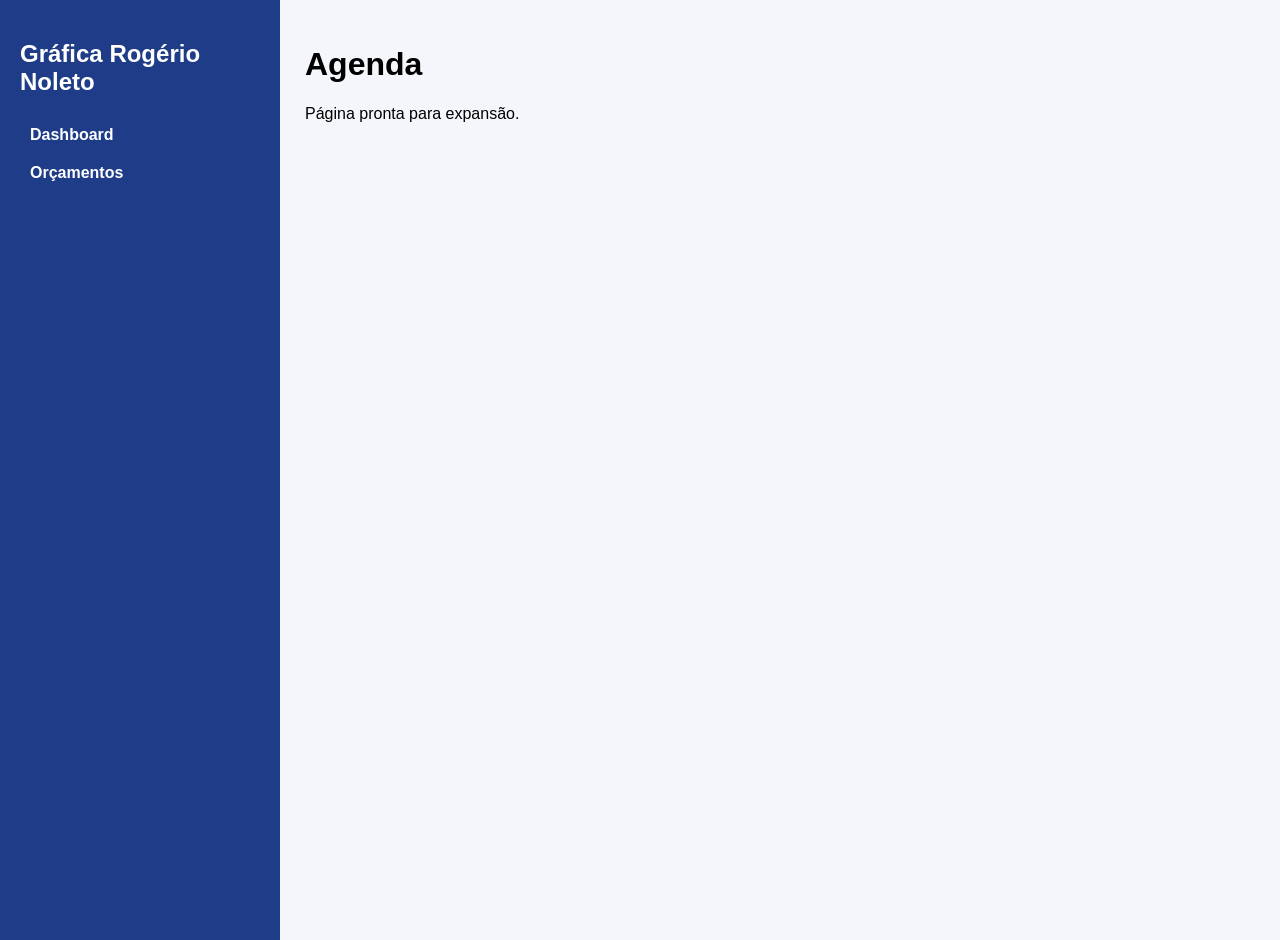
<file: agenda.html>
<!DOCTYPE html>
<html>
<head>
<meta charset="UTF-8">
<title>agenda.html</title>
<link rel="stylesheet" href="style.css">
</head>
<body>

<div class="sidebar">
<h2>Gráfica Rogério Noleto</h2>
<a href="index.html">Dashboard</a>
<a href="orcamentos.html">Orçamentos</a>
</div>

<div class="content">
<h1>Agenda</h1>
<p>Página pronta para expansão.</p>
</div>

</body>
</html>
</file>
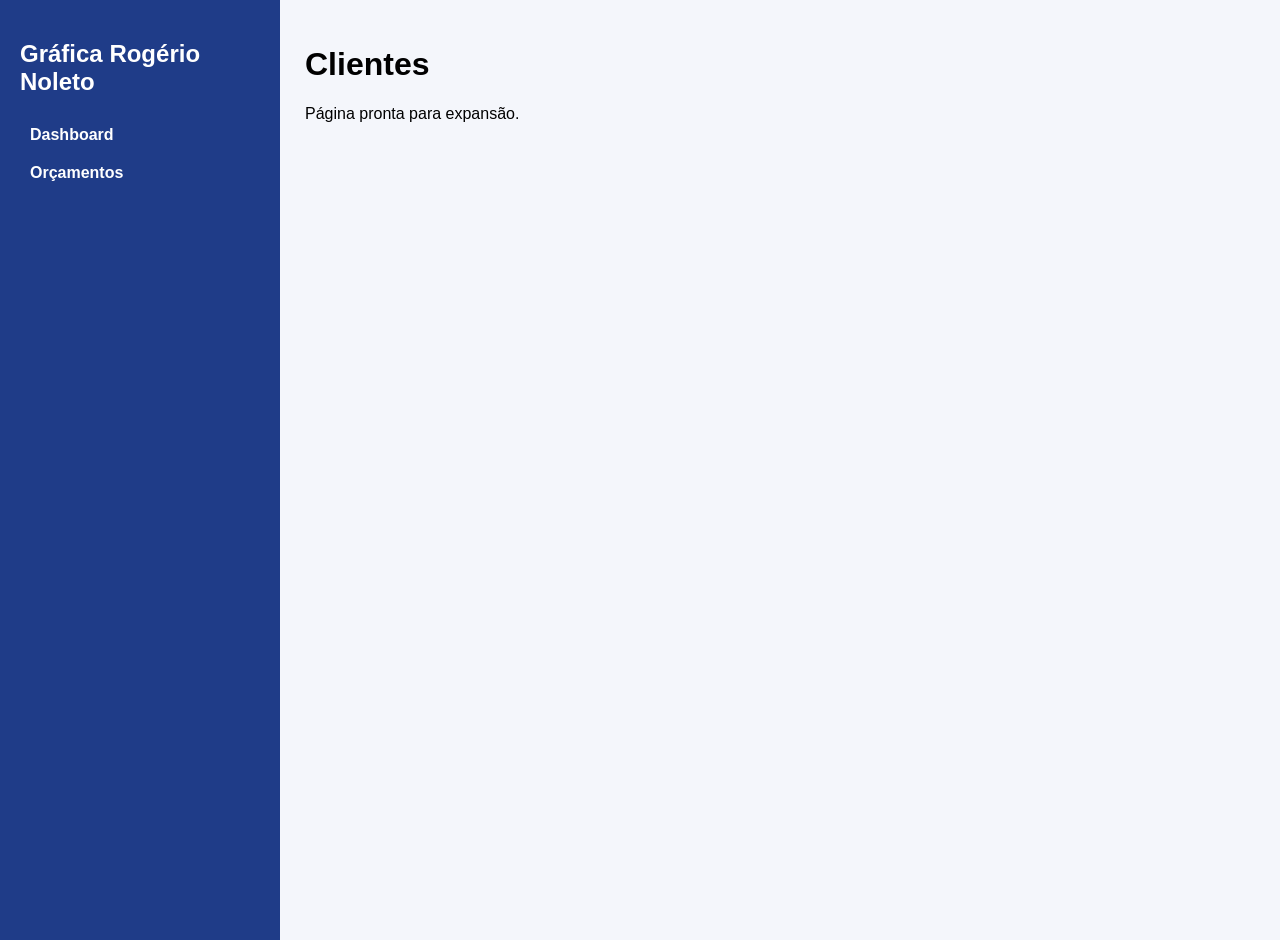
<file: clientes.html>
<!DOCTYPE html>
<html>
<head>
<meta charset="UTF-8">
<title>clientes.html</title>
<link rel="stylesheet" href="style.css">
</head>
<body>

<div class="sidebar">
<h2>Gráfica Rogério Noleto</h2>
<a href="index.html">Dashboard</a>
<a href="orcamentos.html">Orçamentos</a>
</div>

<div class="content">
<h1>Clientes</h1>
<p>Página pronta para expansão.</p>
</div>

</body>
</html>
</file>
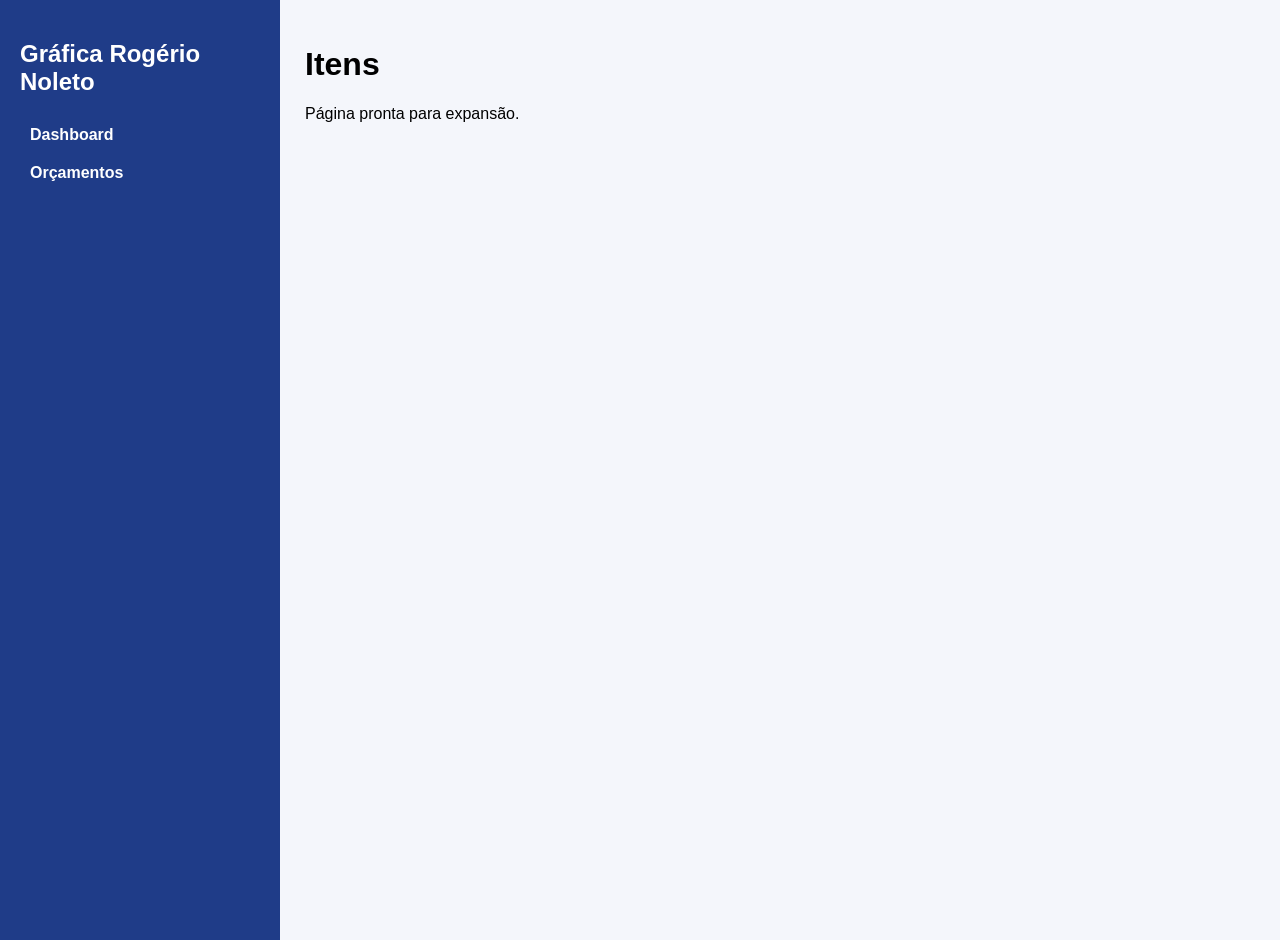
<file: itens.html>
<!DOCTYPE html>
<html>
<head>
<meta charset="UTF-8">
<title>itens.html</title>
<link rel="stylesheet" href="style.css">
</head>
<body>

<div class="sidebar">
<h2>Gráfica Rogério Noleto</h2>
<a href="index.html">Dashboard</a>
<a href="orcamentos.html">Orçamentos</a>
</div>

<div class="content">
<h1>Itens</h1>
<p>Página pronta para expansão.</p>
</div>

</body>
</html>
</file>
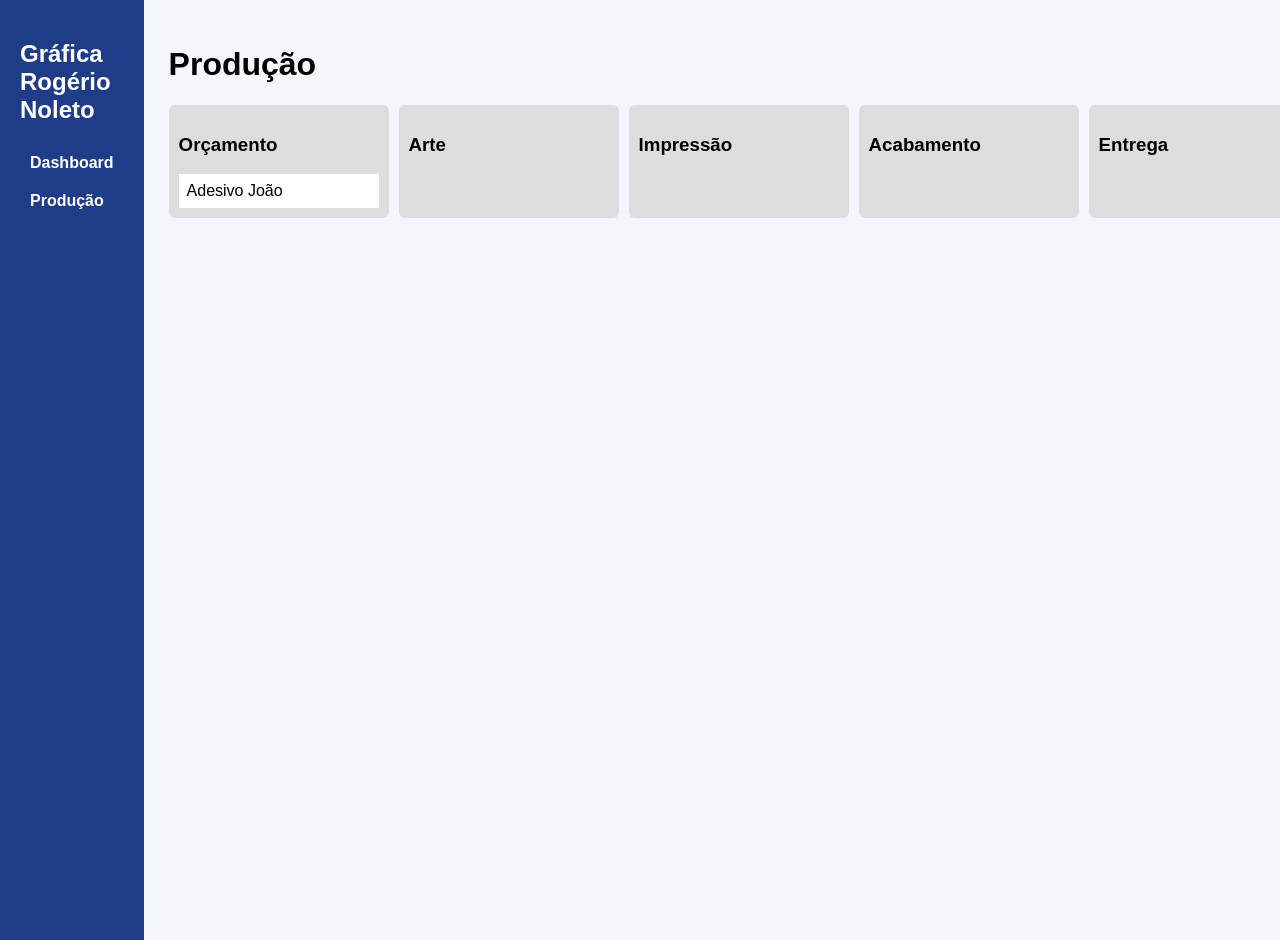
<file: kanban.html>
<!DOCTYPE html>
<html>
<head>
<meta charset="UTF-8">
<title>Kanban Produção</title>
<link rel="stylesheet" href="style.css">
</head>

<body>

<div class="sidebar">
<h2>Gráfica Rogério Noleto</h2>
<a href="index.html">Dashboard</a>
<a href="kanban.html">Produção</a>
</div>

<div class="content">

<h1>Produção</h1>

<div class="kanban">

<div class="coluna">
<h3>Orçamento</h3>
<div class="card-kanban">Adesivo João</div>
</div>

<div class="coluna">
<h3>Arte</h3>
</div>

<div class="coluna">
<h3>Impressão</h3>
</div>

<div class="coluna">
<h3>Acabamento</h3>
</div>

<div class="coluna">
<h3>Entrega</h3>
</div>

</div>

</div>

</body>
</html>
</file>
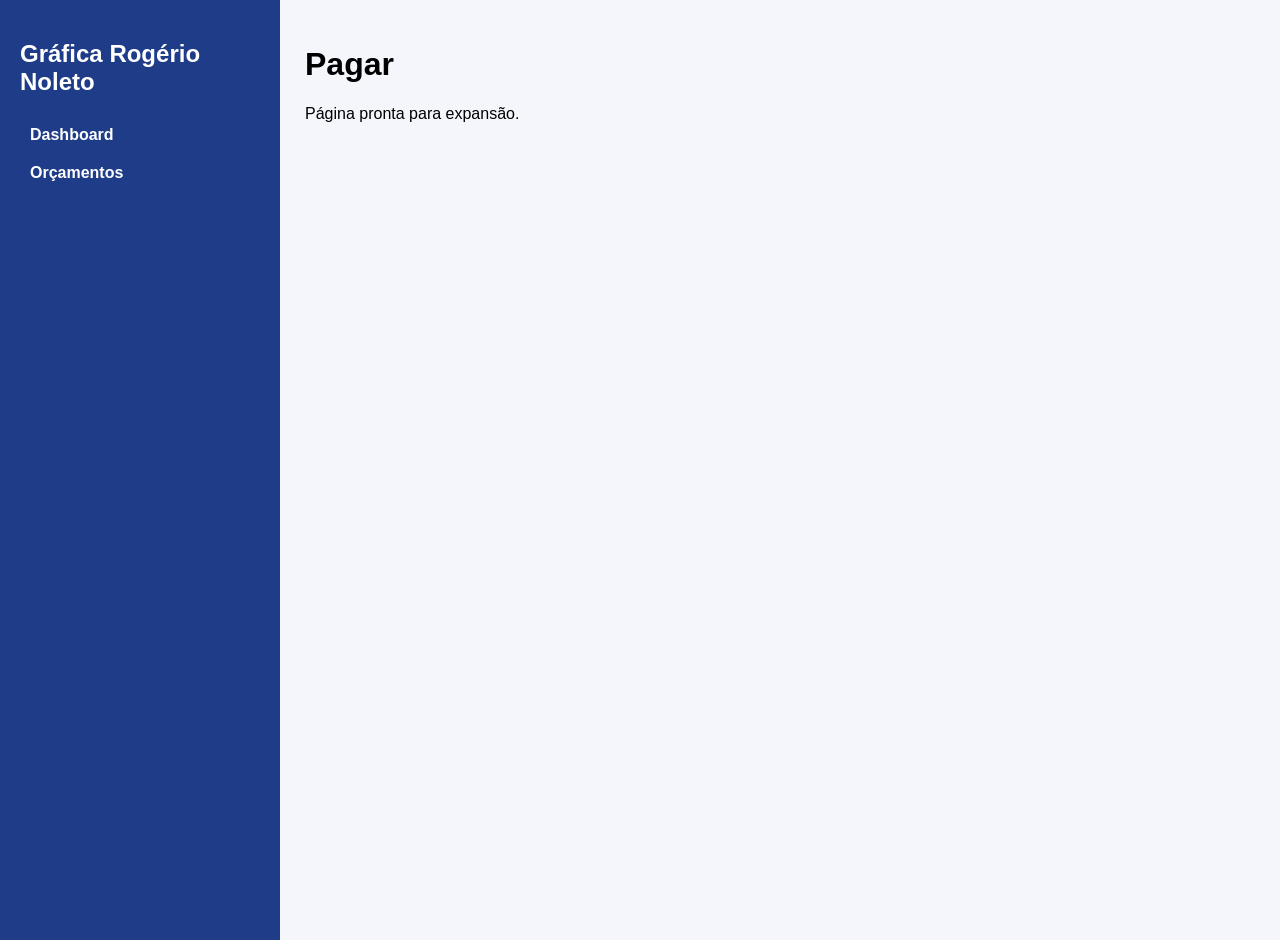
<file: pagar.html>
<!DOCTYPE html>
<html>
<head>
<meta charset="UTF-8">
<title>pagar.html</title>
<link rel="stylesheet" href="style.css">
</head>
<body>

<div class="sidebar">
<h2>Gráfica Rogério Noleto</h2>
<a href="index.html">Dashboard</a>
<a href="orcamentos.html">Orçamentos</a>
</div>

<div class="content">
<h1>Pagar</h1>
<p>Página pronta para expansão.</p>
</div>

</body>
</html>
</file>
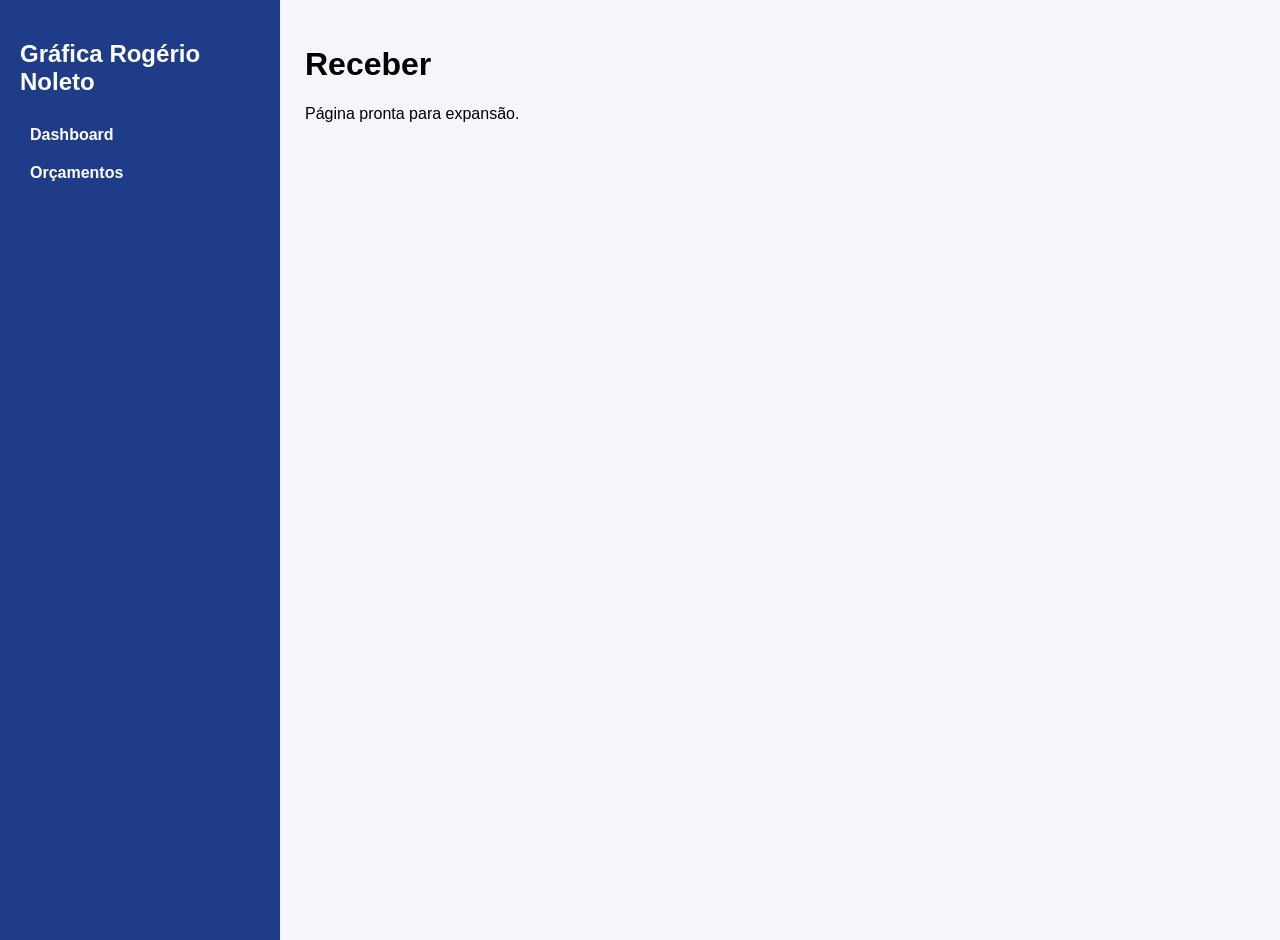
<file: receber.html>
<!DOCTYPE html>
<html>
<head>
<meta charset="UTF-8">
<title>receber.html</title>
<link rel="stylesheet" href="style.css">
</head>
<body>

<div class="sidebar">
<h2>Gráfica Rogério Noleto</h2>
<a href="index.html">Dashboard</a>
<a href="orcamentos.html">Orçamentos</a>
</div>

<div class="content">
<h1>Receber</h1>
<p>Página pronta para expansão.</p>
</div>

</body>
</html>
</file>
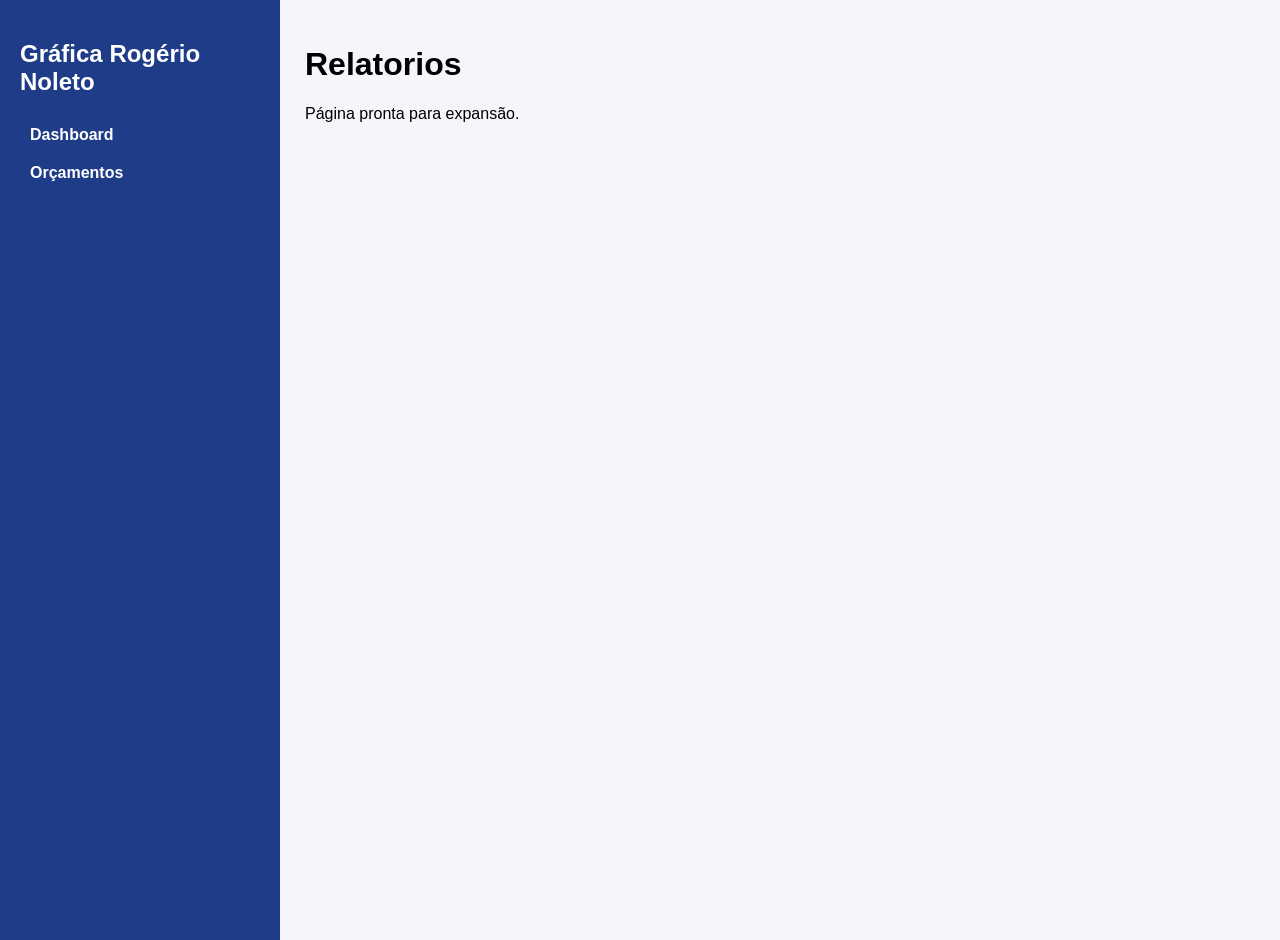
<file: relatorios.html>
<!DOCTYPE html>
<html>
<head>
<meta charset="UTF-8">
<title>relatorios.html</title>
<link rel="stylesheet" href="style.css">
</head>
<body>

<div class="sidebar">
<h2>Gráfica Rogério Noleto</h2>
<a href="index.html">Dashboard</a>
<a href="orcamentos.html">Orçamentos</a>
</div>

<div class="content">
<h1>Relatorios</h1>
<p>Página pronta para expansão.</p>
</div>

</body>
</html>
</file>
<file: style.css>
body{
margin:0;
font-family:Arial;
display:flex;
}

.sidebar{
width:240px;
background:#1f3c88;
color:white;
height:100vh;
padding:20px;
}

.sidebar a{
display:block;
color:white;
padding:10px;
text-decoration:none;
font-weight:bold;
}

.sidebar a:hover{
background:#2c55b5;
}

.content{
flex:1;
padding:25px;
background:#f4f6fb;
}

.cards{
display:flex;
gap:20px;
}

.card{
background:white;
padding:20px;
border-radius:8px;
width:150px;
}

table{
width:100%;
border-collapse:collapse;
background:white;
margin-top:20px;
}

th,td{
padding:10px;
border-bottom:1px solid #ddd;
}

.btn{
padding:6px 12px;
border:none;
border-radius:4px;
color:white;
cursor:pointer;
background:#3498db;
}

.azul{background:#3498db}
.verde{background:#2ecc71}
.vermelho{background:#e74c3c}

.modal{
display:none;
position:fixed;
top:0;
left:0;
width:100%;
height:100%;
background:rgba(0,0,0,0.5);
justify-content:center;
align-items:center;
}

.modal-box{
background:white;
padding:20px;
width:600px;
border-radius:8px;
}

.kanban{
display:flex;
gap:10px;
}

.coluna{
background:#ddd;
padding:10px;
width:200px;
border-radius:6px;
}

.card-kanban{
background:white;
padding:8px;
margin-top:5px;
}
</file>
